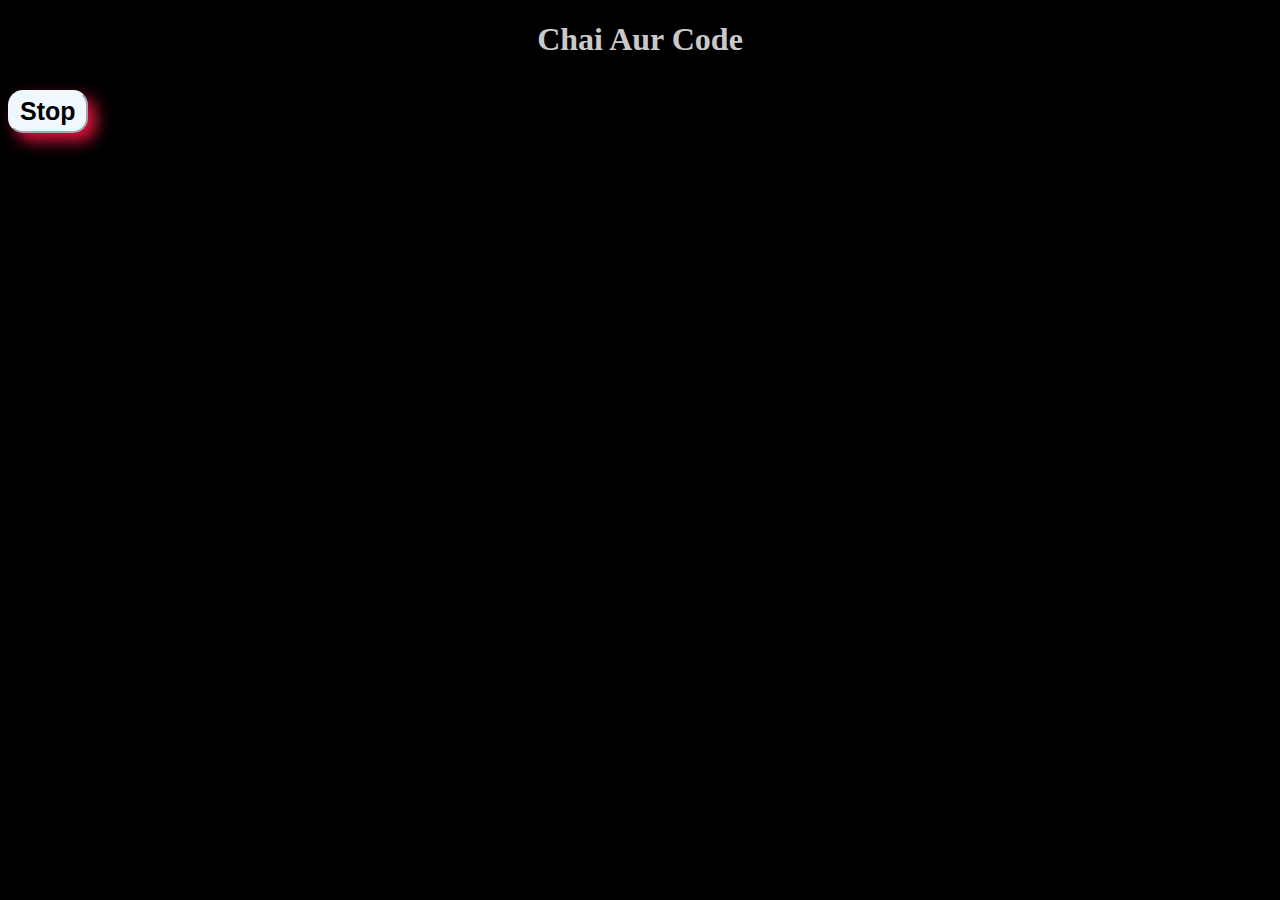
<file: events/two.html>
<!DOCTYPE html>
<html lang="en">
<head>
    <meta charset="UTF-8">
    <meta name="viewport" content="width=device-width, initial-scale=1.0">
    <title>Document</title>
    <style>
        body{
            font-family: cursive;
            background-color: black; 
            color: rgb(202, 201, 200);
        }
        #stop{
            padding:5px 10px;
            font-size: 25px;
            background-color: aliceblue;
            color: black;
            border-radius: 15px;
            font-weight: 700;
            box-shadow: 8px 8px 15px crimson;
            border-color: aliceblue;
            margin-top: 10px;
            
            
        }
        #stop:hover{
            background-color: cornflowerblue;
            border-color: cornflowerblue;
            transition-duration: 2s;
            color: azure;
            box-shadow: 10px 10px 10px darkgray;
            
        }
        h1{
            text-align: center; 
        }
            
    
    </style>
</head>
<body>
    <h1>Chai Aur Code</h1>
    <button id="stop" type="button">Stop</button>
</body>
<script src="two.js"></script>
</html>
</file>
